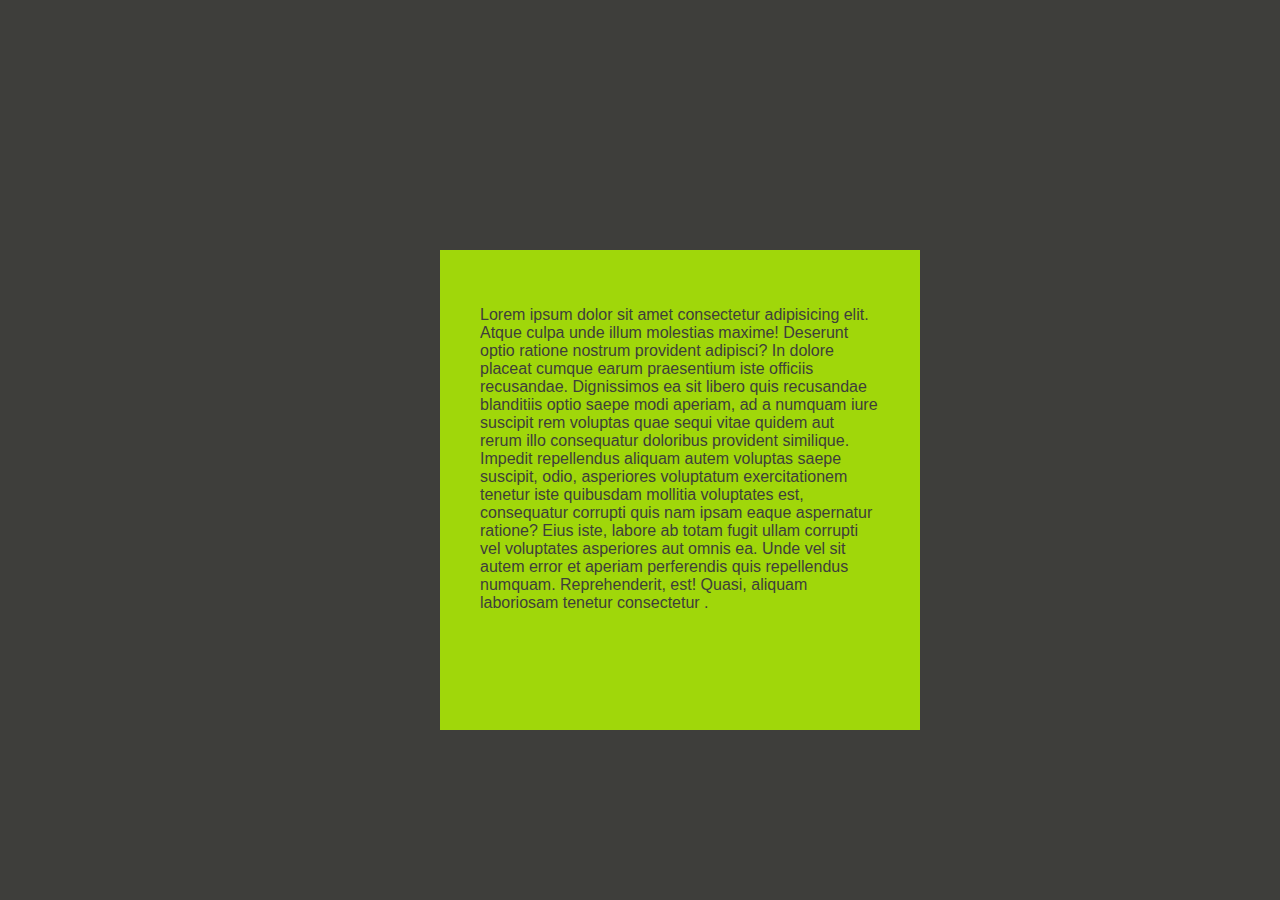
<file: index.html>
<!DOCTYPE html>
<html lang="en">
<head>
           <meta charset="UTF-8">
           <meta name="viewport" content="width=device-width, initial-scale=1.0">
           <title>2D card</title>
           <link rel="stylesheet" href="style.css">
</head>
<body>
        <div class="box">
           <div class="box-content">
               <div class="box-front">
                      <p>word card</p>
                      <h3>about us</h3>
               </div>
               <div class="box-back">
                      <p>Lorem ipsum dolor sit amet consectetur adipisicing elit. Atque culpa unde illum molestias maxime! Deserunt optio ratione nostrum provident adipisci? In dolore placeat cumque earum praesentium iste officiis recusandae. Dignissimos ea sit libero quis recusandae blanditiis optio saepe modi aperiam, ad a numquam iure suscipit rem voluptas quae sequi vitae quidem aut rerum illo consequatur doloribus provident similique. Impedit repellendus aliquam autem voluptas saepe suscipit, odio, asperiores voluptatum exercitationem tenetur iste quibusdam mollitia voluptates est, consequatur corrupti quis nam ipsam eaque aspernatur ratione? Eius iste, labore ab totam fugit ullam corrupti vel voluptates asperiores aut omnis ea. Unde vel sit autem error et aperiam perferendis quis repellendus numquam. Reprehenderit, est! Quasi, aliquam laboriosam tenetur consectetur .</p>
               </div>

           </div>

        </div>   
</body>
</html>
</file>
<file: style.css>
body{
           background-color: #3e3e3b;
           font-family: Verdana, Geneva, Tahoma, sans-serif;

}
.box{
           height: 400px;
           width: 400px;
           position: absolute;
           top: 50%;
           left: 50%;
           transform: translate(-50%, -50%);
}
.box-front,
.box-back {
           width: 400px;
           height: 400px;
           padding: 40px;
           color: #3e3e3b;
           position: absolute;
           
}
.box-front p{
           font-size: 50px;
           text-align: center;

}
.box-front h3{
           font-size: 30px;
           text-align: center;
}
.box-front{
           
           background: #068faa;

}
.box-back{
           background: #a0d70a;
           transform: rotateY(180deg'angle');
}
.box-content{
           width: 100%;
           height: 100%;
           transform-style: preserve-3d;
           transition: 0.5s;

}
.box-
</file>
